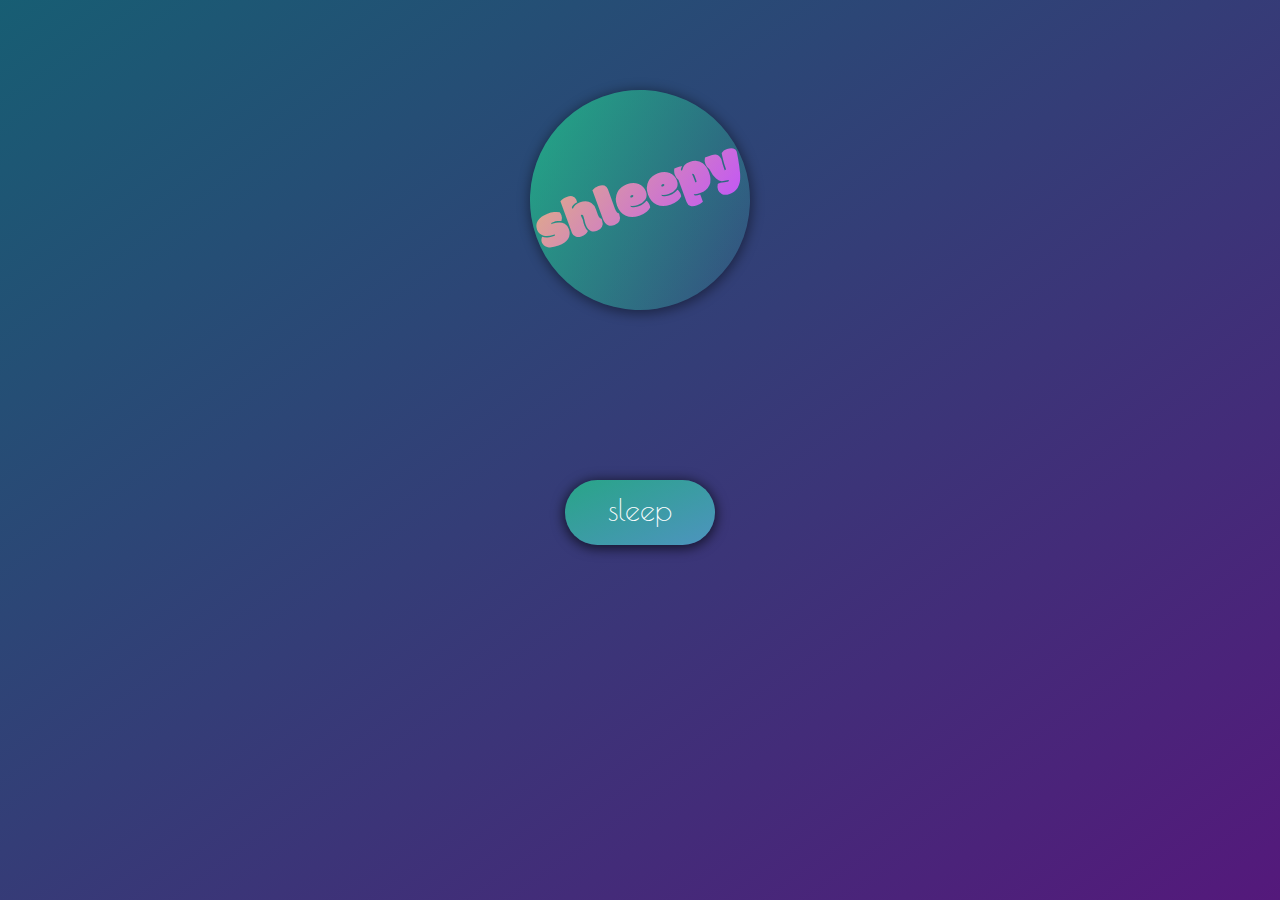
<file: index.html>
<!DOCTYPE html>
<html>
  <head>
    <meta charset="utf-8">
    <meta name="viewport" content="width=device-width, initial-scale=1.0">
    <link rel="stylesheet" href="assets/stylesheets/animate.css">
<link href="https://fonts.googleapis.com/css?family=Modak|Poiret+One" rel="stylesheet">
    <script src="assets/js/jquery.js"></script>
    <script src="assets/js/script.js"></script>
    <link rel="stylesheet" href="assets/stylesheets/reset.css">
    <link rel="stylesheet" href="assets/stylesheets/main.css">
    <title>Shleepy</title>
  </head>
  <body>

    <header>
      <div class="circle"><h1 class="title animated fadeIn">shleepy</h1></div>

    <div class="start-button">sleep</div>

    </header>
    <div class="overlay"></div>
    <div class="header-background"></div>




  </body>
</html>
</file>
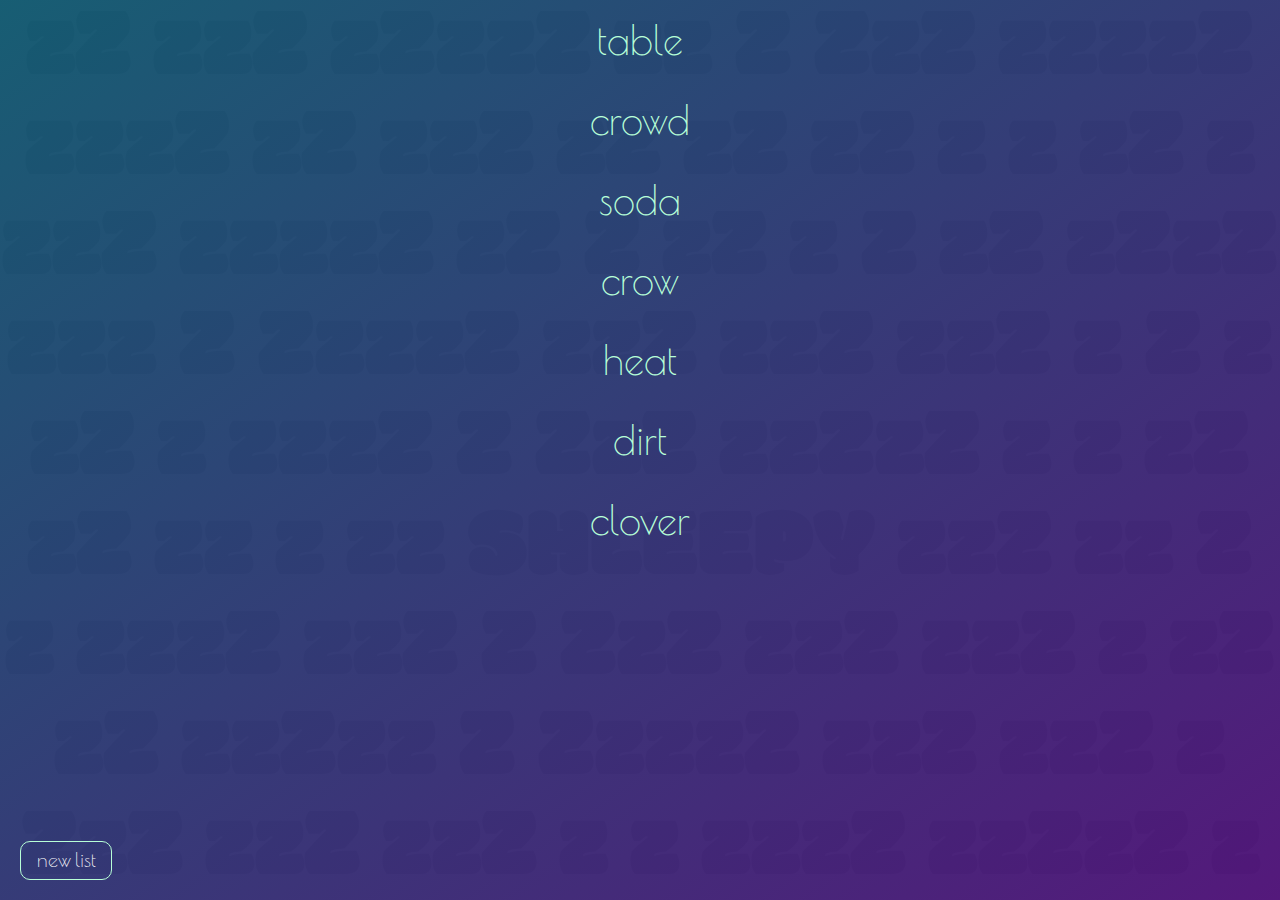
<file: shleepy.html>
<!DOCTYPE html>
<html>
  <head>
    <meta charset="utf-8">
    <meta name="viewport" content="width=device-width, initial-scale=1.0">
    <link rel="stylesheet" href="assets/stylesheets/animate.css">
<link href="https://fonts.googleapis.com/css?family=Modak|Poiret+One" rel="stylesheet">
    <script src="assets/js/jquery.js"></script>
    <script src="assets/js/script.js"></script>
    <!--
  THIS IS NOT USED
    <script src="assets/js/fittext.js"></script>
  THANKS FOLKS AT FITTEXT for making your stuff on a WTFPL license!
-->

    <link rel="stylesheet" href="assets/stylesheets/reset.css">
    <link rel="stylesheet" href="assets/stylesheets/main.css">
    <title>Shleepy</title>

    <style>
    .header-background {

    	z-index: 0;
    	background-size: cover;
    	height: auto;
    	/*filter: blur(4.3px);*/
      /*overflow: hidden;*/

    }

    .word1{
      animation-delay: 0.2s;
    }
    .word2{
      animation-delay: 0.4s;
    }
    .word3{
      animation-delay: 0.6s;
    }
    .word4{
      animation-delay: 0.8s;
    }
    .word5{
      animation-delay: 1.0s;
    }
    .word6{
      animation-delay: 1.2s;
    }
    .word7{
      animation-delay: 1.4s;
    }


    </style>
  </head>
  <body>

    <header>
      <!-- <div class="circle"><h1 class="title animated fadeIn">shleepy</h1></div> -->


    <div id="word-list-container">
<!-- All elements are created in here -->
    <!-- <div id="new-list-button">new list</div> -->
    </div>

  <div id="game-board" class="animated fadeInLeft">
  <div id="letter-stack"></div>

  </div>













    </header>
    <div class="overlay"></div>
    <div class="animated fadeIn header-background">
      <div class="background-zzz">
      <h1>zZ zzZ zZzzZ zz  Z  ZzZ zzzzZ zzzZ zZ zzZ
      zZ zZ zZ z z zZ z zzZ zzzzZ zZ Z zZ z Z
      zZ zZzZ zzz  Z  ZzzzZ zzZ zzZ zzZ z
      Z  z zZ z zzzZ Z  ZzZ zzZzZ z z
      zZ zZ zz z zz SHLEEPY zzZ zz
      Z  z  zzzZ zzZ Z  ZzZ zzZ zzZ z
      zZ zZ zzZzz  Z  ZzzzZ zzZ zzZ z
      ZzZ zzZ zzZ z  z  zzzZ zzZzZ z Z  ZzZ z
      zZ zZzz  Z  zZ zZzZ zzz zZ z
      ZzZ z  z  zzzZ zzzZ zZ Z  Z
      Z  z ZZzZ zz  Z  ZzZ z zZ z</h1>
    </div>
    </div>

    <div id="win-screen">
      <div class=""><h1 class="win-screen-text animated fadeIn">Goodnight World!</h1></div>
      <a href="index.html"><div class="start-button animated fadeIn">restart</div></a>
      <!-- <div class="circle"><h1 class="title animated fadeIn">shleepy</h1></div> -->
    </div>

    <div id="wait-screen">
      <div class=""><h1 class="wait-screen-text animated fadeIn">Visualize it...</h1></div>
    </div>

    <div id="no-input-screen">
      <div class=""><h1 class="no-input-screen-text animated fadeIn">Please enter a word</h1></div>
    </div>




  </body>
</html>
</file>
<file: assets/stylesheets/main.css>
/*body{
  background-color: black;
}

.header-background{
  background-image: linear-gradient(to bottom right, #1380BF 0%, #501C73 100%);
}*/

body {
  background-color: white;
  font-family: "Poiret One", cursive;
  font-weight: 300;
  height: 100%;
}

html{
  height:100%;
}

.header-background {
  font-family: "Modak", cursive;
	z-index: 0;
  font-weight: 400;
  font-family: "Modak",cursive;
  font-size: 180px;
	/*background: url("https://media.giphy.com/media/d2Z7wetTpiqlmjq8/giphy.gif") center center;*/
	background-size: cover;
	height: 100%;
	/*filter: blur(6.3px);*/
  /*overflow: hidden;*/

}

.background-zzz {
  z-index: -1;
  position: absolute;
  /*top: -50%;*/
  width: 100%;
  height: 100%;
  text-align: center;
  font-size: 100px;
  opacity: 0.2;
  /*transform: rotate(-45deg);*/
  overflow: hidden;
}

.overlay {
  width: 100%;
  height: 100%;
  position: absolute;
  z-index: 1;
  background-color: rgba(0,0,0,0.7);
}

header {
	width: 100%;
	position: absolute;
  height:100%;
	z-index: 2;
  background-image: linear-gradient(to top left, rgba(86,12,135,0.8) 0%, rgba(10,98,125,0.8) 100%);

}

#win-screen {
  position: absolute;
  height: 100%;
  width: 100%;
  display:none;
  background-color: rgba(0,0,0,0.7);
  z-index: 4;
  /*this is highest level z-index*/
  padding-top: 100px;
  box-sizing: border-box;
}

.win-screen-text {
  color: rgba(43, 113, 226, 1);
  text-align: center;
  font-family: "Modak",cursive;
  font-size: 50px;
  padding-top: 70px;
  animation-delay: 1s;
  /*text-shadow: 2px 1px white;*/
}


#wait-screen {
  position: absolute;
  height: 100%;
  width: 100%;
  display:none;
  background-color: rgba(0,0,0,0.7);
  z-index: 3;
  /*this is second highest level z-index*/
  padding-top: 100px;
  box-sizing: border-box;
}

.wait-screen-text {
  color: rgba(43, 113, 226, 1);
  text-align: center;
  font-family: "Modak",cursive;
  font-size: 50px;
  padding-top: 25vh;
  animation-delay: .3s;
  /*text-shadow: 2px 1px white;*/
}


#no-input-screen {
  position: absolute;
  height: 100%;
  width: 100%;
  display:none;
  background-color: rgba(0,0,0,0.7);
  /*box-shadow: inset 26px 0px 20px 0px rgba(0,0,0,0.6);*/
  z-index: 3;
  /*this is second highest level z-index*/
  padding-top: 100px;
  box-sizing: border-box;
}

.no-input-screen-text {
  color: rgb(255, 113, 38);
  text-align: center;
  font-family: "Modak",cursive;
  font-size: 50px;
  padding-top: 25vh;
  /*animation-delay: 0.3s;*/
  /*text-shadow: 2px 1px white;*/
}

.title {
  color: white;
  font-size:60px;
  text-align: center;
  margin-top: 1.5em;
  margin-left: auto;
  margin-right: auto;
  padding-top: 80px;
  font-weight: 400;
  font-family: "Modak",cursive;

  background-image: linear-gradient(to top left, rgba(194,83,250,1) 0%, rgba(235,206,92,1) 100%);
  -webkit-background-clip: text;
  -webkit-text-fill-color: transparent;
}


.circle {
  text-align: center;
  width: 220px;
  height: 220px;
  vertical-align: middle;
	/*transition: all 0.35s ease;*/
  background-image: linear-gradient(to top left, rgba(82,171,209,0.1) 0%, rgba(31,235,146,0.6) 100%);
  border-radius: 50%;
  margin: 0 auto;
  transform: rotate(-20deg);
  box-shadow: 0px 2px 12px 2px rgba(0,0,0,0.4);
}

.start-button {
  font-size: 30px;
  height: 50px;
  width: 150px;
  color: white;
  margin: 0 auto;
  text-align: center;
  margin-top: 170px;
  padding-top:15px;
  border-radius: 40px;
  background-image: linear-gradient(to top left, rgba(82,171,209,0.8) 0%, rgba(31,235,146,0.6) 100%);
  box-shadow: 0px 2px 12px 2px rgba(0,0,0,0.6);
  transition: 0.2s;
  animation-delay: 1s;
}

a {
  text-decoration: none;
  color: white;
}

.start-button:hover{
  cursor: pointer;
  transform: scale(1.1);
  transition: 0.2s;
  box-shadow: 0px 6px 32px 2px rgba(0,0,0,0.4);

}

#word-list-container {
  padding-top: 5%;
  /*margin: 0 auto;*/
  text-align: center;
  width: 100%;
  overflow: hidden;
  padding: 0px 20px 0px 20px;
  box-sizing: border-box;
}

.word-list{
  text-align: center;
  font-size: 40px;
  color: rgba(183, 255, 215,1);
  line-height: 80px;
  width: inherit;
  margin: 0 auto;

}

.word-list:hover{
  cursor: pointer;
  filter: brightness(1.1);
  transform: scaleY(1.1);
  transition: 0.2s;

}


#game-board{
  display: none;
  transition: 1s;
  /*text-align: center;*/
  min-height: 100%;
  width:100%;
  animation-delay: 0.2s;
  height: 100%;
  padding: 20px 20px 40px 20px;
  box-sizing: border-box;
}

#letter-stack{
  display: flex;
  flex-direction: column;
  justify-content: space-around;
  height: 100%;


}

.letter-box{
  flex: 1;
  color: rgba(183, 255, 215,1);
  /*border: 1px solid white;*/
  align-items: center;
  justify-content: center;
  align-content: center;
  vertical-align: top;
}

.letter {
  font-size: 5vh;
  width: 60px;
  margin-left: 10px;
  display: inline-block;
  text-align: center;
  align-self: flex-start;
  border: 3px solid rgba(0,0,0,0.7);
  /*border-radius: 5px;*/
  /*box-shadow: 2px 2px 3px 1px rgba(0,0,0,0.4)*/
}

.letter-box form:focus{
  outline: none;
  /*border-bottom: 3px solid white;*/
  /*box-shadow: 1px 0px 3px 2px rgba(183, 255, 215, 0.7);*/
  /*border-radius: 8px;*/
}

.letter-box input:focus{
  outline: none;
  border-bottom: 3px solid white;
  /*box-shadow: 1px 0px 3px 2px rgba(183, 255, 215, 0.7);*/
  border-radius: 8px;
}


.letter-box form{
  display: inline-block;
  /*margin-left: 30px;
  width: 150px;
  height: 30px;
  vertical-align: bottom;
  background-color: rgba(0,0,0,0.0);
  border: none;
  border-bottom: 3px solid rgba(183, 255, 215,1);
  font-size: 20px;
  color: rgb(86, 201, 255);
  color: white;*/
}

.letter-box input{
  display: inline-block;
  margin-left: 20px;
  width: 150px;
  height: 30px;
  vertical-align: bottom;
  background-color: rgba(0,0,0,0.0);
  border: none;
  border-bottom: 3px solid rgba(183, 255, 215,1);
  font-size: 20px;
  color: rgb(86, 201, 255);
  color: white;
}

.submit-word{
  text-align: center;
  display: inline-block;
  font-size:20px;
  height: 28px;
  width: 28px;
  border-radius: 50%;
  margin-left: 10px;
  border: 1px solid rgba(183, 255, 215,1);
  /*background-image: linear-gradient(to top left, rgba(194,83,250,0.9) 0%, rgba(235,206,92,0.9) 100%);*/
  /*box-shadow: 0px 2px 3px 1px rgba(0,0,0,1);*/
  line-height: 30px;
  color: rgba(183, 255, 215,1);
  font-size: 25px;
  font-weight: bold;
}

.submit-word:hover{
  cursor: pointer;
}

#new-list-button {
  text-align: center;
  display: block;
  font-size: 20px;
  line-height: 35px;
  color: white;
  border: 1px solid rgba(183, 255, 215,1);
  height: 37px;
  width: 90px;
  border-radius: 10px;
  /*margin: 0 auto;*/
  position: absolute;
  bottom: 20px;
  transition: 1s;
}

#new-list-button:hover{
  cursor:pointer;
}






/*@media only screen and (max-width: 1166px){



}*/
</file>
